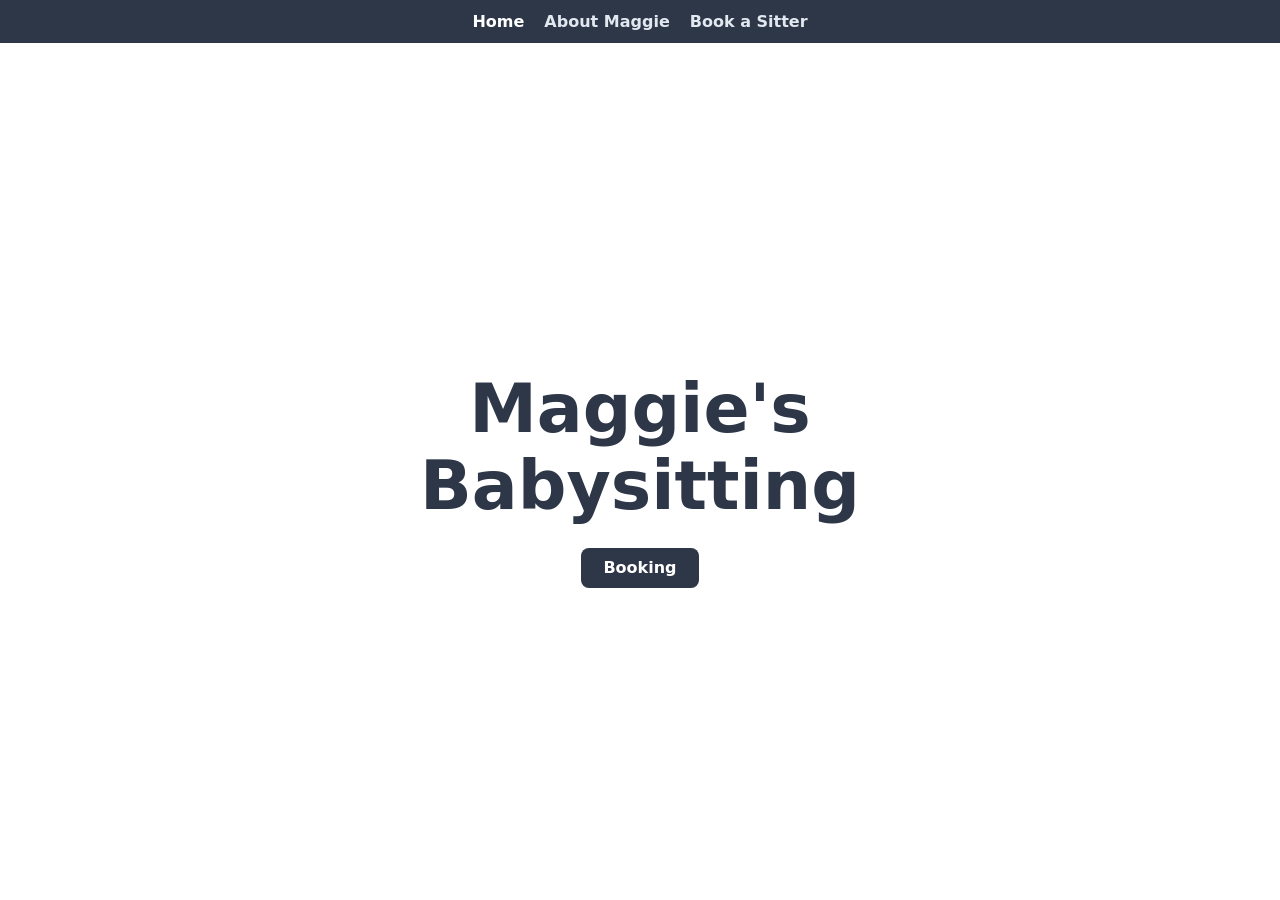
<file: babysitting/index.html>
<!DOCTYPE html>

<HTML>



<HEAD>

    <TITLE>Maggie's Babysitting</TITLE>

    <LINK REL="stylesheet" HREF="css/nav.css">
    <LINK REL="stylesheet" HREF="css/home.css">

</HEAD>



<BODY>

    <DIV ID="site-nav"></DIV>

    <SCRIPT SRC="js/nav.js"></SCRIPT>

    <MAIN CLASS="site-hero">
        <H1 CLASS="site-title">
            Maggie's<BR>
            Babysitting
        </H1>
        <A CLASS="book-button" HREF="book.html">Booking</A>
    </MAIN>

</BODY>



</HTML>
</file>
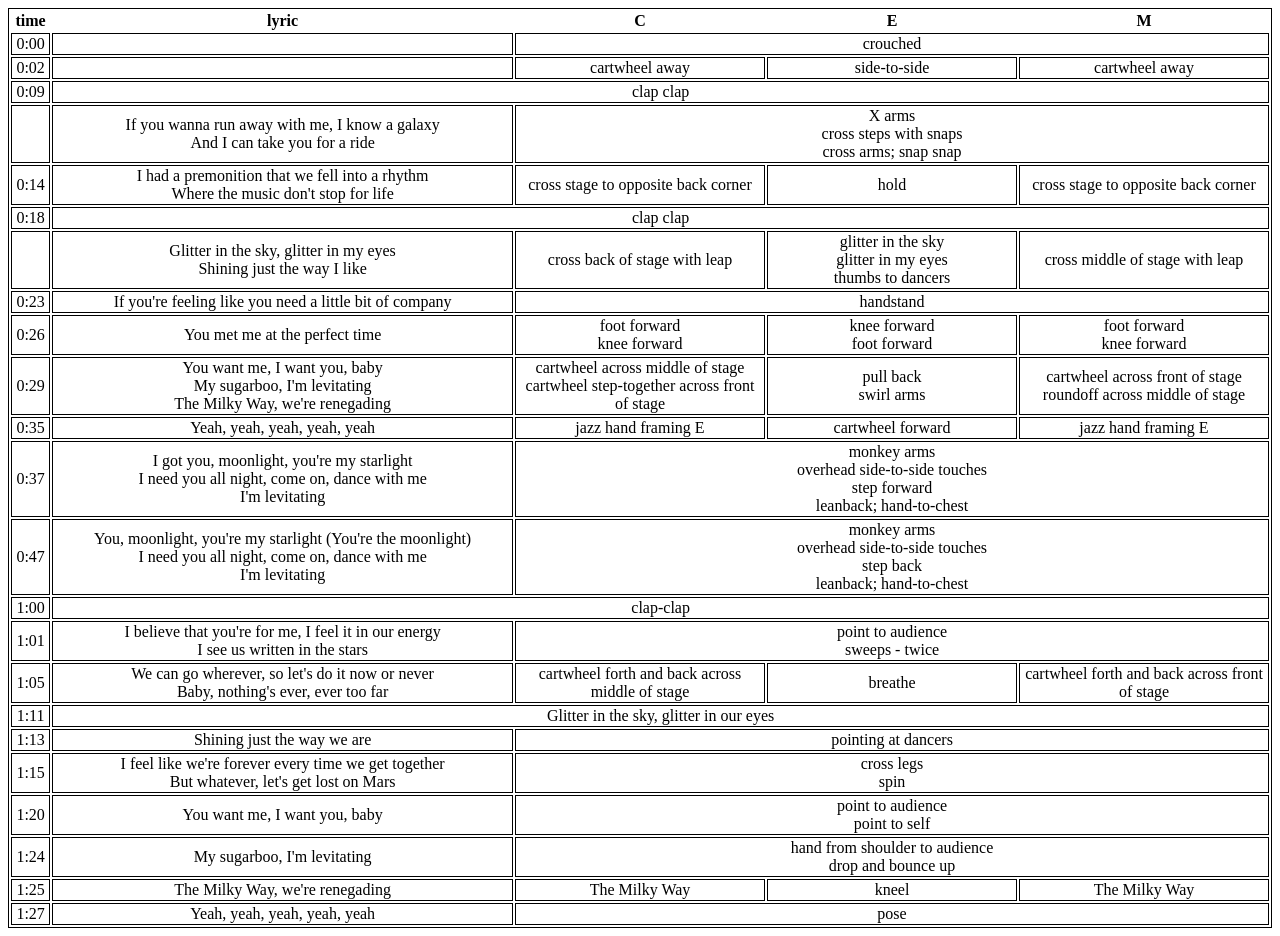
<file: choreography/index.html>
<HTML>
<HEAD>
<STYLE>
    table {
        border: 1px solid black;
    }

    td {
        border: 1px solid black;
        text-align: center;
    }
</STYLE>
</HEAD>
        
<BODY>

<TABLE style="width:100%">
<TR>
<TH>
time
</TH>
<TH>
lyric
</TH>
<TH style="width:20%">
C
</TH>
<TH style="width:20%">
E
</TH>
<TH style="width:20%">
M
</TH>
</TR>

<TR>
<TD>
0:00
</TD>
<TD>

</TD>
<TD COLSPAN=3>
crouched
</TD>
</TR>

<TR>
<TD>
0:02
</TD>
<TD>

</TD>
<TD>
cartwheel away
</TD>
<TD>
side-to-side
</TD>
<TD>
cartwheel away
</TD>
</TR>

<TR>
<TD>
0:09
</TD>
<TD COLSPAN=4>
clap clap
</TD>
</TR>

<TR>
<TD>

</TD>
<TD>
If you wanna run away with me, I know a galaxy<BR/>
And I can take you for a ride
</TD>
<TD COLSPAN=3>
X arms<BR/>
cross steps with snaps<BR/>
cross arms; snap snap
</TD>
</TR>

<TR>
<TD>
0:14
</TD>
<TD>
I had a premonition that we fell into a rhythm<BR/>
Where the music don't stop for life
</TD>
<TD>
cross stage to opposite back corner
</TD>
<TD>
hold
</TD>
<TD>
cross stage to opposite back corner
</TD>
</TR>

<TR>
<TD>
0:18
</TD>
<TD COLSPAN=4>
clap clap
</TD>
</TR>

<TR>
<TD>

</TD>
<TD>
Glitter in the sky, glitter in my eyes<BR/>
Shining just the way I like
</TD>
<TD>
cross back of stage with leap
</TD>
<TD>
glitter in the sky<BR/>
glitter in my eyes<BR/>
thumbs to dancers
</TD>
<TD>
cross middle of stage with leap
</TD>
</TR>

<TR>
<TD>
0:23
</TD>
<TD>
If you're feeling like you need a little bit of company
</TD>
<TD COLSPAN=3>
handstand
</TD>
</TR>


<TR>
<TD>
0:26
</TD>
<TD>
You met me at the perfect time
</TD>
<TD>
foot forward<BR/>
knee forward<BR/>
</TD>
<TD>
knee forward<BR/>
foot forward<BR/>
</TD>
<TD>
foot forward<BR/>
knee forward<BR/>
</TD>
</TR>


<TR>
<TD>
0:29
</TD>
<TD>
You want me, I want you, baby<BR/>
My sugarboo, I'm levitating<BR/>
The Milky Way, we're renegading
</TD>
<TD>
cartwheel across middle of stage<BR/>
cartwheel step-together across front of stage
</TD>
<TD>
pull back<BR/>
swirl arms
</TD>
<TD>
cartwheel across front of stage<BR/>
roundoff across middle of stage
</TD>
</TR>


<TR>
<TD>
0:35
</TD>
<TD>
Yeah, yeah, yeah, yeah, yeah
</TD>
<TD>
jazz hand framing E
</TD>
<TD>
cartwheel forward
</TD>
<TD>
jazz hand framing E
</TD>
</TR>


<TR>
<TD>
0:37
</TD>
<TD>
I got you, moonlight, you're my starlight<BR/>
I need you all night, come on, dance with me<BR/>
I'm levitating
</TD>
<TD COLSPAN=3>
monkey arms<BR/>
overhead side-to-side touches<BR/>
step forward<BR/>
leanback; hand-to-chest
</TD>
</TR>


<TR>
<TD>
0:47
</TD>
<TD>
You, moonlight, you're my starlight (You're the moonlight)<BR/>
I need you all night, come on, dance with me<BR/>
I'm levitating
</TD>
<TD COLSPAN=3>
monkey arms<BR/>
overhead side-to-side touches<BR/>
step back<BR/>
leanback; hand-to-chest
</TD>
</TR>


<TR>
<TD>
1:00
</TD>
<TD COLSPAN=4>
clap-clap
</TD>
</TR>


<TR>
<TD>
1:01
</TD>
<TD>
I believe that you're for me, I feel it in our energy<BR/>
I see us written in the stars
</TD>
<TD COLSPAN=3>
point to audience<BR/>
sweeps - twice
</TD>
</TR>


<TR>
<TD>
1:05
</TD>
<TD>
We can go wherever, so let's do it now or never<BR/>
Baby, nothing's ever, ever too far
</TD>
<TD>
cartwheel forth and back across middle of stage
</TD>
<TD>
breathe
</TD>
<TD>
cartwheel forth and back across front of stage
</TD>
</TR>


<TR>
<TD>
1:11
</TD>
<TD COLSPAN=4>
Glitter in the sky, glitter in our eyes
</TD>
</TR>


<TR>
<TD>
1:13
</TD>
<TD>
Shining just the way we are
</TD>
<TD COLSPAN=3>
pointing at dancers
</TD>
</TR>


<TR>
<TD>
1:15
</TD>
<TD>
I feel like we're forever every time we get together<BR/>
But whatever, let's get lost on Mars
</TD>
<TD COLSPAN=3>
cross legs<BR/>
spin
</TD>
</TR>


<TR>
<TD>
1:20
</TD>
<TD>
You want me, I want you, baby
</TD>
<TD COLSPAN=3>
point to audience<BR/>
point to self
</TD>
</TR>


<TR>
<TD>
1:24
</TD>
<TD>
My sugarboo, I'm levitating
</TD>
<TD COLSPAN=3>
hand from shoulder to audience<BR/>
drop and bounce up<BR/>
</TD>
</TR>


<TR>
<TD>
1:25
</TD>
<TD>
The Milky Way, we're renegading
</TD>
<TD>
The Milky Way
</TD>
<TD>
kneel
</TD>
<TD>
The Milky Way
</TD>
</TR>


<TR>
<TD>
1:27
</TD>
<TD>
Yeah, yeah, yeah, yeah, yeah
</TD>
<TD COLSPAN=3>
pose
</TD>
</TR>

</TABLE>

</BODY>
</HTML>
</file>
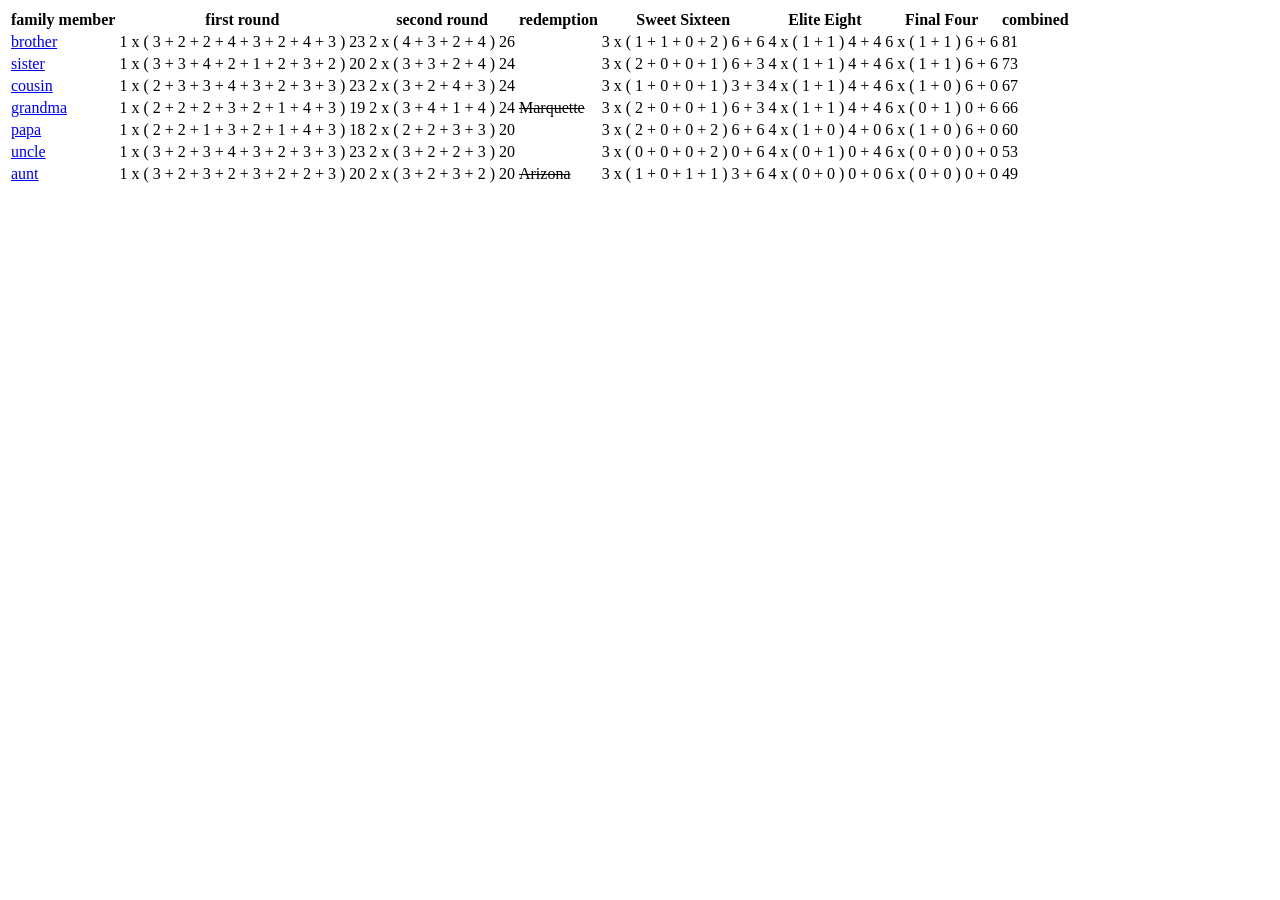
<file: brackets/2024/index.html>
<HTML>
<HEAD></HEAD>
<BODY>
<TABLE>
	<TR>
        <TH>
            family member
        </TH>
        <TH COLSPAN=2>
            first round
        </TH>
        <TH COLSPAN=2>
            second round
        </TH>
        <TH>
            redemption
        </TH>
        <TH COLSPAN=2>
            Sweet Sixteen
        </TH>
        <TH COLSPAN=2>
            Elite Eight
        </TH>
	<TH COLSPAN=2>
		Final Four
	</TH>
        <TH>
            combined
        </TH>
    </TR>
    <TR>
        <TD>
    	    <A HREF="brother.pdf">brother</A>
        </TD>
        <TD>
            1 x ( 3 + 2 + 2 + 4 + 3 + 2 + 4 + 3 )
        </TD>
        <TD>
            23
        </TD>
        <TD>
            2 x ( 4 + 3 + 2 + 4 )
        </TD>
        <TD>
            26
        </TD>
        <TD>
        </TD>
        <TD>
            3 x ( 1 + 1 + 0 + 2 )
        </TD>
        <TD>
            6 + 6
        </TD>
        <TD>
            4 x ( 1 + 1 )
        </TD>
        <TD>
            4 + 4
        </TD>
	<TD>
		6 x ( 1 + 1 )
	</TD>
	<TD>
		6 + 6
	</TD>
        <TD>
            81
        </TD>
    </TR>
    <TR>
        <TD>
            <A HREF="sister.pdf">sister</A>
        </TD>
        <TD>
            1 x ( 3 + 3 + 4 + 2 + 1 + 2 + 3 + 2 )
        </TD>
        <TD>
            20
        </TD>
        <TD>
            2 x ( 3 + 3 + 2 + 4 )
        </TD>
        <TD>
            24
        </TD>
        <TD>
        </TD>
        <TD>
            3 x ( 2 + 0 + 0 + 1 )
        </TD>
        <TD>
            6 + 3
        </TD>
        <TD>
            4 x ( 1 + 1 )
        </TD>
        <TD>
            4 + 4
        </TD>
	<TD>
		6 x ( 1 + 1 )
	</TD>
	<TD>
		6 + 6
	</TD>
        <TD>
            73
        </TD>
    </TR>
    <TR>
        <TD>
    		<A HREF="cousin.jpg">cousin</A>
        </TD>
        <TD>
            1 x ( 2 + 3 + 3 + 4 + 3 + 2 + 3 + 3 )
        </TD>
        <TD>
            23
        </TD>
        <TD>
            2 x ( 3 + 2 + 4 + 3 )
        </TD>
        <TD>
            24
        </TD>
        <TD>
        </TD>
        <TD>
            3 x ( 1 + 0 + 0 + 1 )
        </TD>
        <TD>
            3 + 3
        </TD>
        <TD>
            4 x ( 1 + 1 )
        </TD>
        <TD>
            4 + 4
        </TD>
	<TD>
		6 x ( 1 + 0 )
	</TD>
	<TD>
		6 + 0
	</TD>
        <TD>
            67
        </TD>
    </TR>
    <TR>
        <TD>
    		<A HREF="Grandma.JPEG">grandma</A>
        </TD>
        <TD>
            1 x ( 2 + 2 + 2 + 3 + 2 + 1 + 4 + 3 )
        </TD>
        <TD>
            19
        </TD>
        <TD>
            2 x ( 3 + 4 + 1 + 4 )
        </TD>
        <TD>
            24
        </TD>
        <TD>
            <S>Marquette</S>
        </TD>
        <TD>
            3 x ( 2 + 0 + 0 + 1 )
        </TD>
        <TD>
            6 + 3
        </TD>
        <TD>
            4 x ( 1 + 1 )
        </TD>
        <TD>
            4 + 4
        </TD>
	<TD>
		6 x ( 0 + 1 )
	</TD>
	<TD>
		0 + 6
	</TD>
        <TD>
            66
        </TD>
    </TR>
    <TR>
        <TD>
    		<A HREF="Papa.JPEG">papa</A>
        </TD>
        <TD>
            1 x ( 2 + 2 + 1 + 3 + 2 + 1 + 4 + 3 )
        </TD>
        <TD>
            18
        </TD>
        <TD>
            2 x ( 2 + 2 + 3 + 3 )
        </TD>
        <TD>
            20
        </TD>
        <TD>
        </TD>
        <TD>
            3 x ( 2 + 0 + 0 + 2 )
        </TD>
        <TD>
            6 + 6
        </TD>
        <TD>
            4 x ( 1 + 0 )
        </TD>
        <TD>
            4 + 0
        </TD>
	<TD>
		6 x ( 1 + 0 )
	</TD>
	<TD>
		6 + 0
	</TD>
        <TD>
            60
        </TD>
    </TR>
    <TR>
        <TD>
    		<A HREF="uncle.pdf">uncle</A>
        </TD>
        <TD>
            1 x ( 3 + 2 + 3 + 4 + 3 + 2 + 3 + 3 )
        </TD>
        <TD>
            23
        </TD>
        <TD>
            2 x ( 3 + 2 + 2 + 3 )
        </TD>
        <TD>
            20
        </TD>
        <TD>
        </TD>
        <TD>
            3 x ( 0 + 0 + 0 + 2 )
        </TD>
        <TD>
            0 + 6
        </TD>
        <TD>
            4 x ( 0 + 1 )
        </TD>
        <TD>
            0 + 4
        </TD>
	<TD>
		6 x ( 0 + 0 )
	</TD>
	<TD>
		0 + 0
	</TD>
        <TD>
            53
        </TD>
    </TR>
    <TR>
        <TD>
            <A HREF="aunt.pdf">aunt</A>
        </TD>
        <TD>
            1 x ( 3 + 2 + 3 + 2 + 3 + 2 + 2 + 3 )
        </TD>
        <TD>
            20
        </TD>
        <TD>
            2 x ( 3 + 2 + 3 + 2 )
        </TD>
        <TD>
            20
        </TD>
        <TD>
            <S>Arizona</S>
        </TD>
        <TD>
            3 x ( 1 + 0 + 1 + 1 )
        </TD>
        <TD>
            3 + 6
        </TD>
        <TD>
            4 x ( 0 + 0 )
        </TD>
        <TD>
            0 + 0
        </TD>
	<TD>
		6 x ( 0 + 0 )
	</TD>
	<TD>
		0 + 0
	</TD>
        <TD>
            49
        </TD>
    </TR>
</TABLE>
</BODY>
</HTML>
</file>
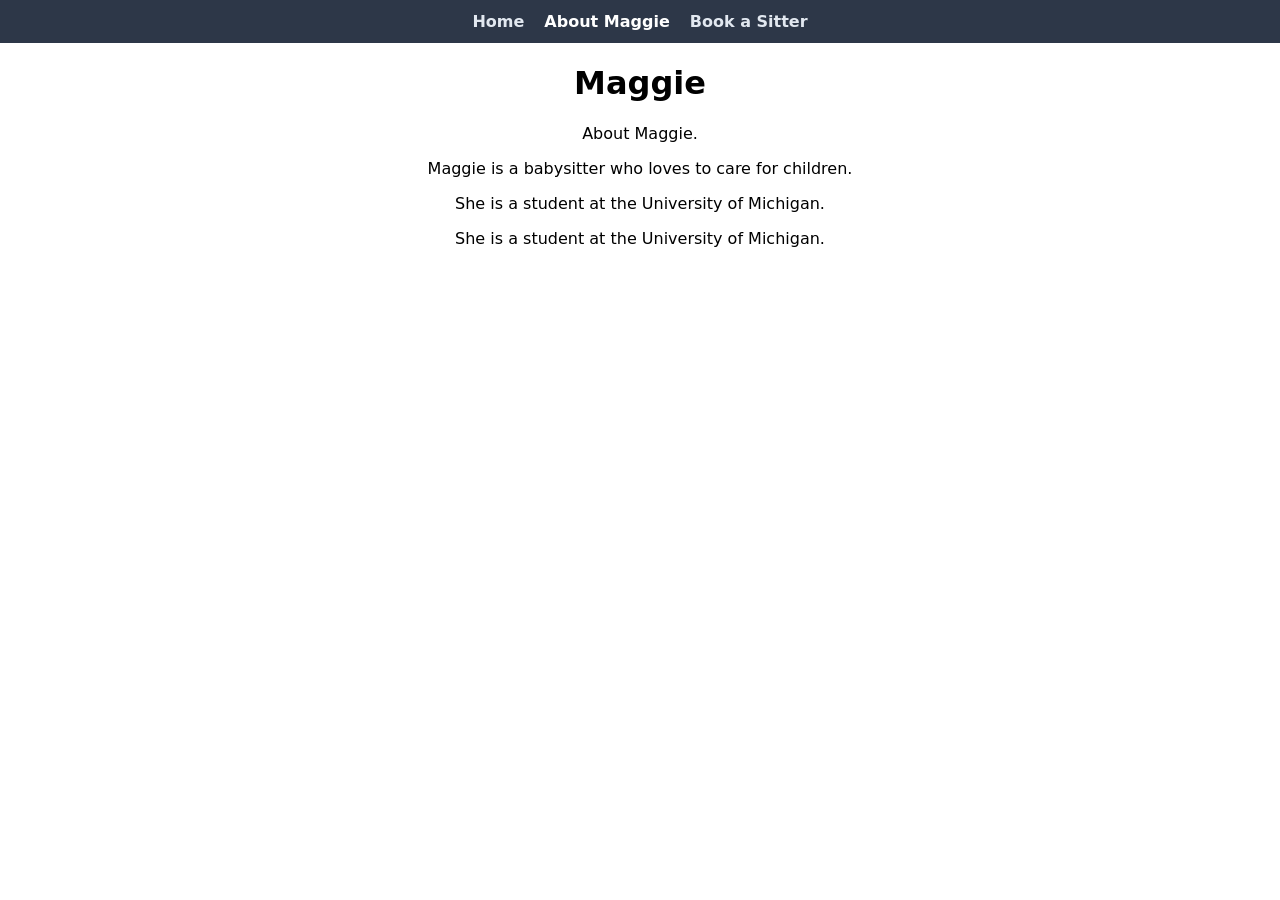
<file: babysitting/about.html>
<!DOCTYPE html>

<html lang="en">

<head>

    <meta charset="utf-8">

    <title>About Maggie — Maggie's Babysitting</title>

    <link rel="stylesheet" href="css/nav.css">

</head>

<body>

    <div id="site-nav"></div>

    <script src="js/nav.js"></script>

    <main class="page-content">
        <h1>Maggie</h1>

        <p>About Maggie.</p>
        <p>Maggie is a babysitter who loves to care for children.</p>
        <p>She is a student at the University of Michigan.</p>
        <p>She is a student at the University of Michigan.</p>
    </main>

</body>

</html>
</file>
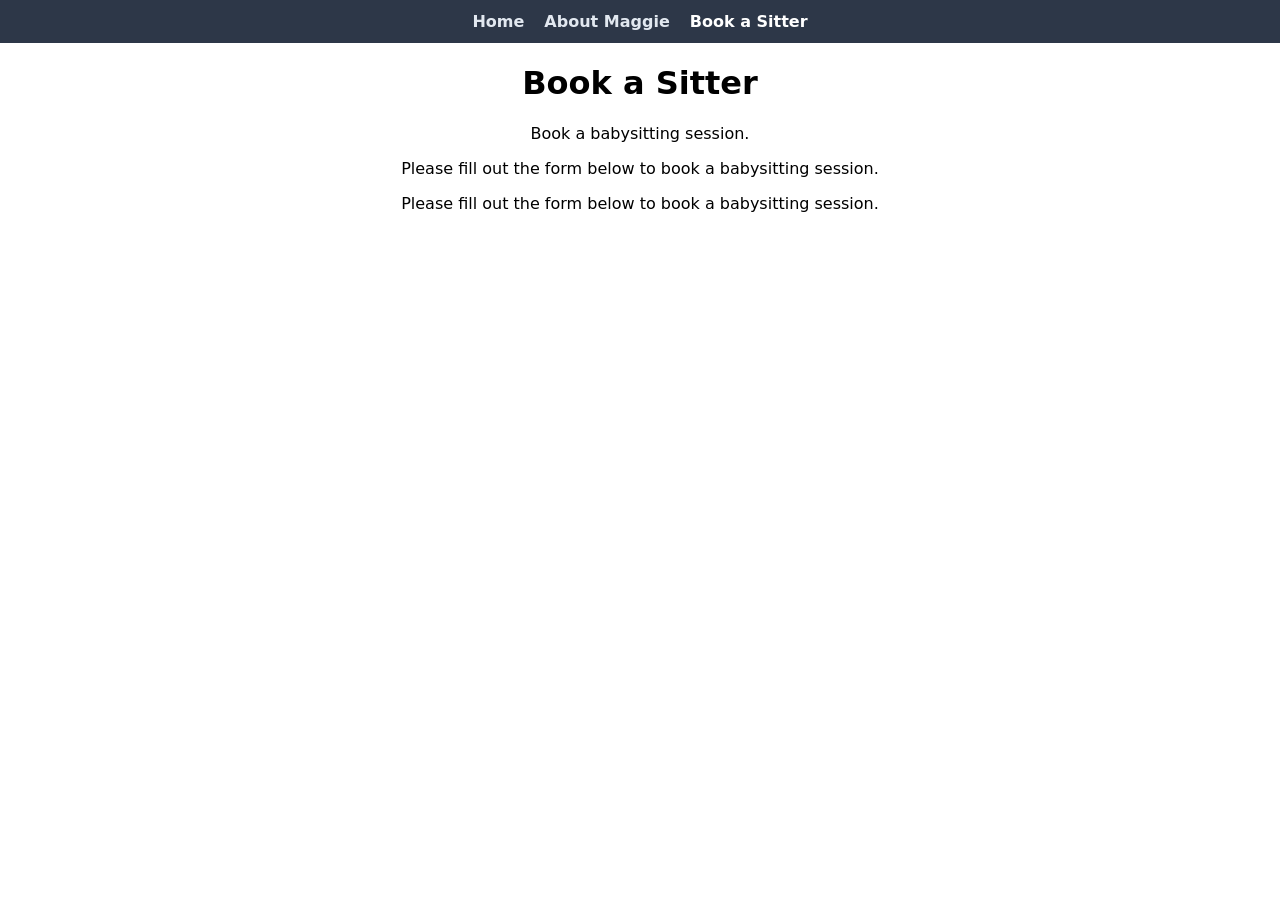
<file: babysitting/book.html>
<!DOCTYPE html>

<html lang="en">

<head>

    <meta charset="utf-8">

    <title>Book a Sitter — Maggie's Babysitting</title>

    <link rel="stylesheet" href="css/nav.css">

</head>

<body>

    <div id="site-nav"></div>

    <script src="js/nav.js"></script>

    <main class="page-content">
        <h1>Book a Sitter</h1>

        <p>Book a babysitting session.</p>
        <p>Please fill out the form below to book a babysitting session.</p>
        <p>Please fill out the form below to book a babysitting session.</p>
    </main>

</body>

</html>
</file>
<file: babysitting/css/nav.css>
:root {
    --babysitting-bar: #2d3748;
}

body {
    margin: 0;
}

.top-bar {
    display: flex;
    justify-content: center;
    gap: 1.25rem;
    align-items: center;
    padding: 0.75rem 1rem;
    margin: 0 0 1rem 0;
    background: var(--babysitting-bar);
    color: #fff;
    font-family: system-ui, sans-serif;
}
.top-bar a {
    color: #e2e8f0;
    text-decoration: none;
    font-weight: 600;
}
.top-bar a:hover {
    color: #fff;
    text-decoration: underline;
}
.top-bar .current {
    color: #fff;
    font-weight: 600;
    cursor: default;
}

.page-content {
    max-width: 40rem;
    margin-left: auto;
    margin-right: auto;
    padding: 0 1rem 2rem;
    text-align: center;
    font-family: system-ui, sans-serif;
}
</file>
<file: babysitting/css/home.css>
body {
    min-height: 100vh;
    display: flex;
    flex-direction: column;
}

.site-hero {
    flex: 1;
    display: flex;
    flex-direction: column;
    align-items: center;
    justify-content: center;
    gap: 1.5rem;
    padding: 1rem;
    min-height: 0;
}

.site-title {
    text-align: center;
    font-size: clamp(2.5rem, 8vw, 4.25rem);
    font-weight: 700;
    line-height: 1.12;
    margin: 0;
    font-family: system-ui, sans-serif;
    color: var(--babysitting-bar);
}

.book-button {
    display: inline-block;
    padding: 0.65rem 1.4rem;
    border-radius: 0.5rem;
    font-family: system-ui, sans-serif;
    font-weight: 600;
    font-size: 1rem;
    text-decoration: none;
    color: #fff;
    background: var(--babysitting-bar);
}

.book-button:hover {
    filter: brightness(1.08);
}
</file>
